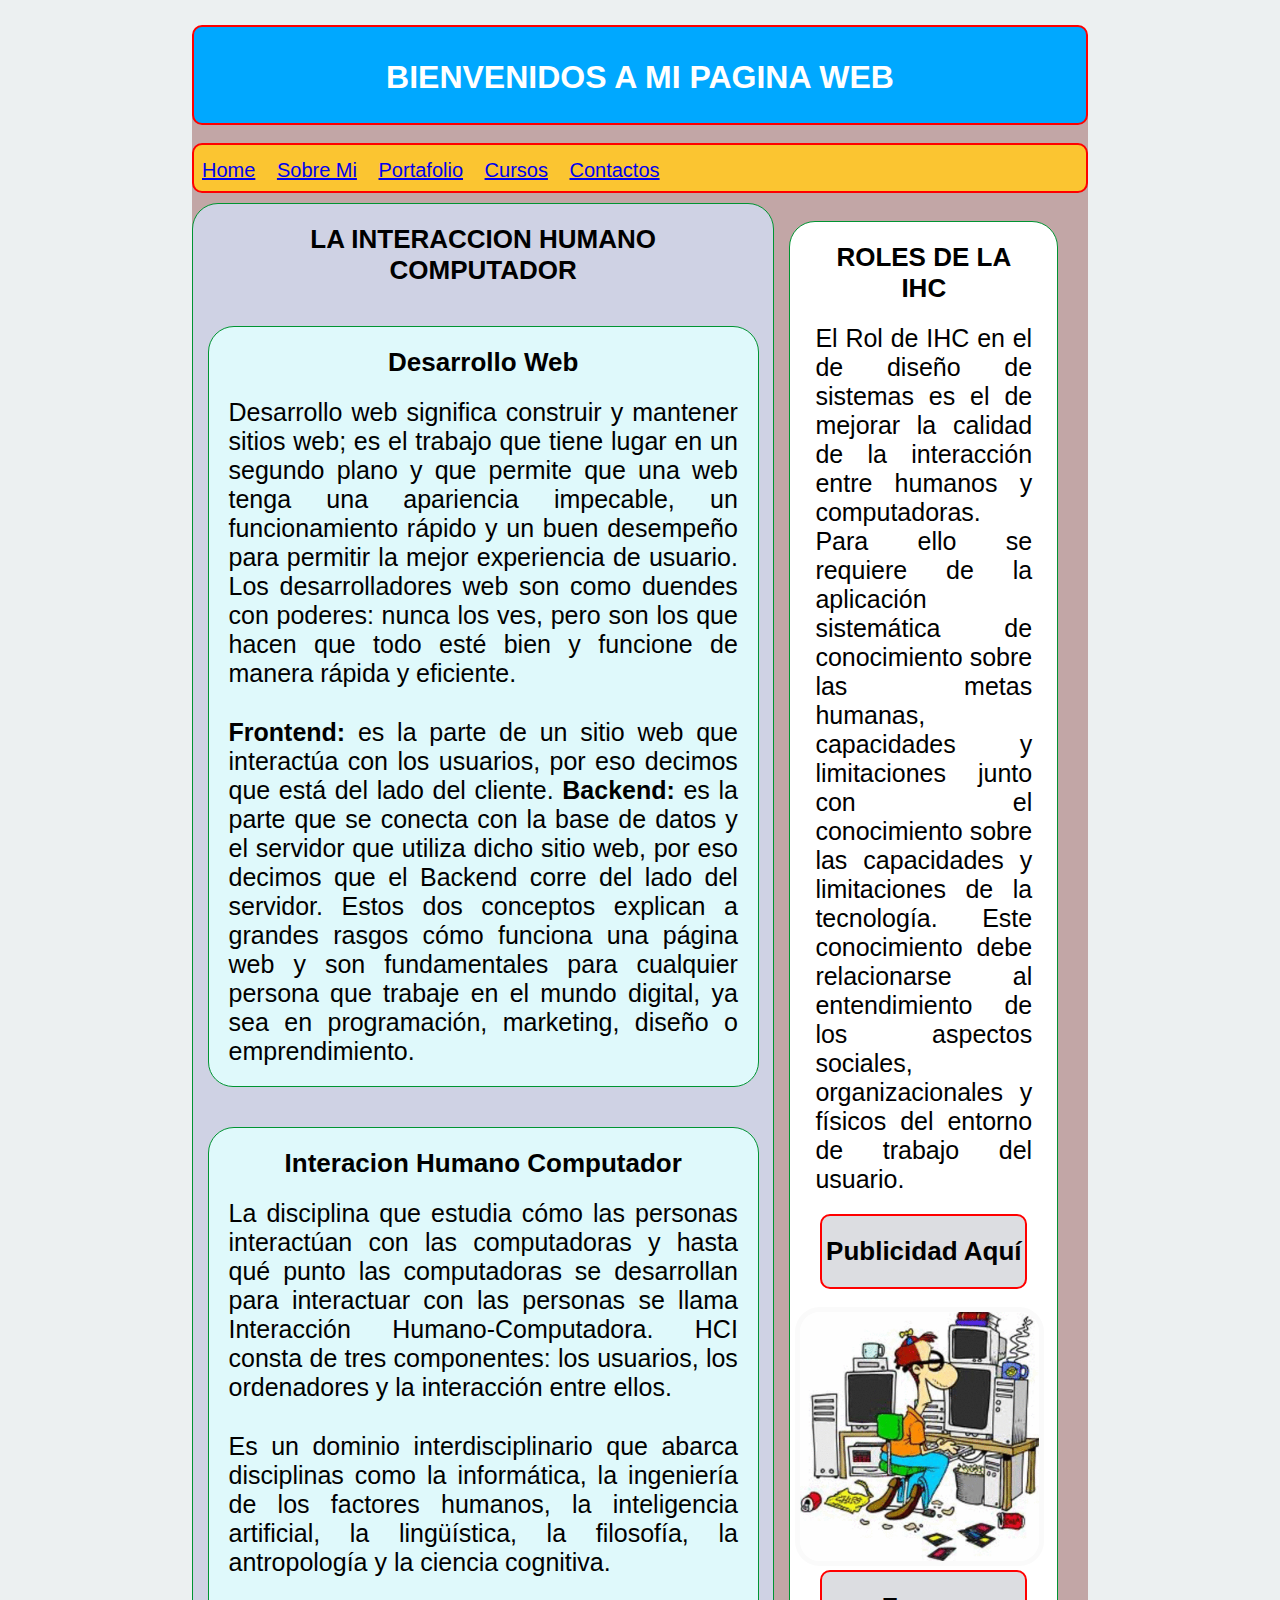
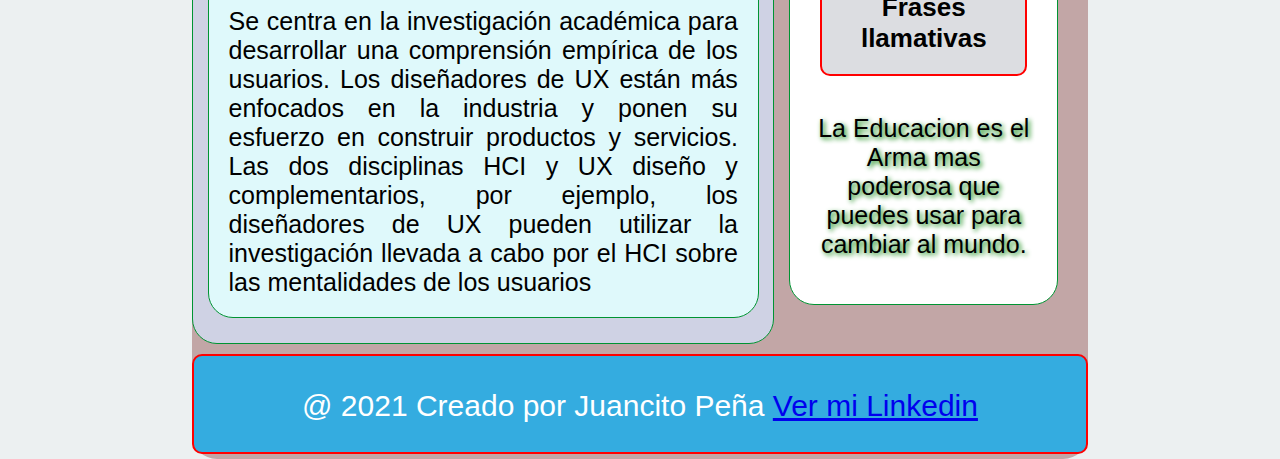
<file: index.html>
<!DOCTYPE html>
<html lang="en">

<head>
    <link rel="shortcut icon" href="img/favicon.png" type=" image/x-icon ">
    <meta charset="UTF-8 ">
    <meta http-equiv="X-UA-Compatible " content="IE=edge ">
    <meta name="viewport " content="width=device-width, initial-scale=1.0 ">
    <title>HOME</title>
    <link rel="stylesheet" href="style.css">
    <link rel="stylesheet" href="https://cdnjs.cloudflare.com/ajax/libs/font-awesome/4.7.0/css/font-awesome.min.css">


</head>

<body>
    <div class="container">

        <header id="header">
            <h1>BIENVENIDOS A MI PAGINA WEB</h1>
        </header>
<br>
        <nav class="topnav">
            <ul>
                <li>
                    <a href="#home" class="active">Home</a>
                </li>
                <li>
                    <a href="sobremi.html">Sobre Mi</a>
                </li>
                <li>
                    <a href="portafolio.html">Portafolio</a>
                </li>
                <li>
                    <a href="cursos.html">Cursos</a>
                </li>
                <li>
                    <a href="contactos.html">Contactos</a>
                </li>
            </ul>
        </nav>

        <div class="clearfix"> </div>

         <section>

            <h2>LA INTERACCION HUMANO COMPUTADOR</h2>

            <article class="primero">
                
                <h2>Desarrollo Web</h2>

                <p class="parrafos">
                    Desarrollo web significa construir y mantener sitios web; es el trabajo que tiene lugar en un 
                    segundo plano y que permite que una web tenga una apariencia impecable, un funcionamiento rápido
                     y un buen desempeño para permitir la mejor experiencia de usuario. Los desarrolladores web son
                     como duendes con poderes: nunca los ves, pero son los que hacen que todo esté bien y funcione
                     de manera rápida y eficiente.
                </p>

                <p class="parrafos">
                   <strong> Frontend:</strong> es la parte de un sitio web que interactúa con los usuarios, por eso decimos que está del lado del cliente.
                   <strong>Backend:</strong>  es la parte que se conecta con la base de datos y el servidor que utiliza dicho sitio web, por eso decimos 
                     que el Backend corre del lado del servidor. Estos dos conceptos explican a grandes rasgos cómo funciona una página 
                     web y son fundamentales para cualquier persona que trabaje en el mundo digital, ya sea en programación, marketing,
                      diseño o emprendimiento.
                </p>


            </article>

            <article class="segundo">

                <h2>Interacion Humano Computador</h2>

                <p class="parrafos">
                    La disciplina que estudia cómo las personas interactúan con las computadoras y hasta qué punto las computadoras se desarrollan para interactuar con las personas se llama Interacción Humano-Computadora. HCI consta de tres componentes: los usuarios, los ordenadores y la interacción entre ellos.
                </p>

                <p class="parrafos">
                    Es un dominio interdisciplinario que abarca disciplinas como la informática, la ingeniería de los factores humanos, la inteligencia artificial, la lingüística, la filosofía, la antropología y la ciencia cognitiva.
                </p>
                <p class="parrafos">
                    Se centra en la investigación académica para desarrollar una comprensión empírica de los usuarios. Los diseñadores de UX están más enfocados en la industria y ponen su esfuerzo en construir productos y servicios. Las dos disciplinas HCI y UX diseño y complementarios, por ejemplo, los diseñadores de UX pueden utilizar la investigación llevada a cabo por el HCI sobre las mentalidades de los usuarios
                </p>

            </article>

            

        </section>


        <br>

        <aside>

            <h2>ROLES DE LA IHC</h2>

            <p>
                El Rol de IHC en el de diseño de sistemas es el de mejorar la calidad de la interacción entre humanos y computadoras. Para ello se requiere de la aplicación sistemática de conocimiento sobre las metas humanas, capacidades y limitaciones junto con el conocimiento sobre las capacidades y limitaciones de la tecnología. Este conocimiento debe relacionarse al entendimiento de los aspectos sociales, organizacionales y físicos del entorno de trabajo del usuario.
            </p>

            <h3>Publicidad Aquí</h3>
            <br>
                <a href="https://www.youtube.com/watch?v=OcXpU-W7eEU" target="_blank">
                    <img class="img" src="img/tec.gif" alt="Banner de Publicidad">
                </a>

                <h3>Frases llamativas</h3>
                <br>
            
                <p class="frase">La Educacion es el Arma mas poderosa que puedes usar para cambiar al mundo.</p>

                <div class="icon-bar">
                    <a href="#" class="linkedin"><i class="fa fa-linkedin"></i></a>
                    <a href="#" class="facebook"><i class="fa fa-facebook"></i></a>
                    <a href="#" class="twitter"><i class="fa fa-twitter"></i></a>
                    <a href="#" class="instagram"><i class="fa fa-instagram"></i></a>
                    <a href="#" class="youtube"><i class="fa fa-youtube"></i></a>
                  </div>
        </aside>

        <div class="clearfix"> </div>

        <footer>
            <p>
                @ 2021 Creado por Juancito Peña  <a href="https://www.linkedin.com/in/juancitope%C3%B1a/" target="_blank">Ver mi Linkedin</a>
            </p> 
        </footer>


    </div>



</body>

</html>

</html>
</file>
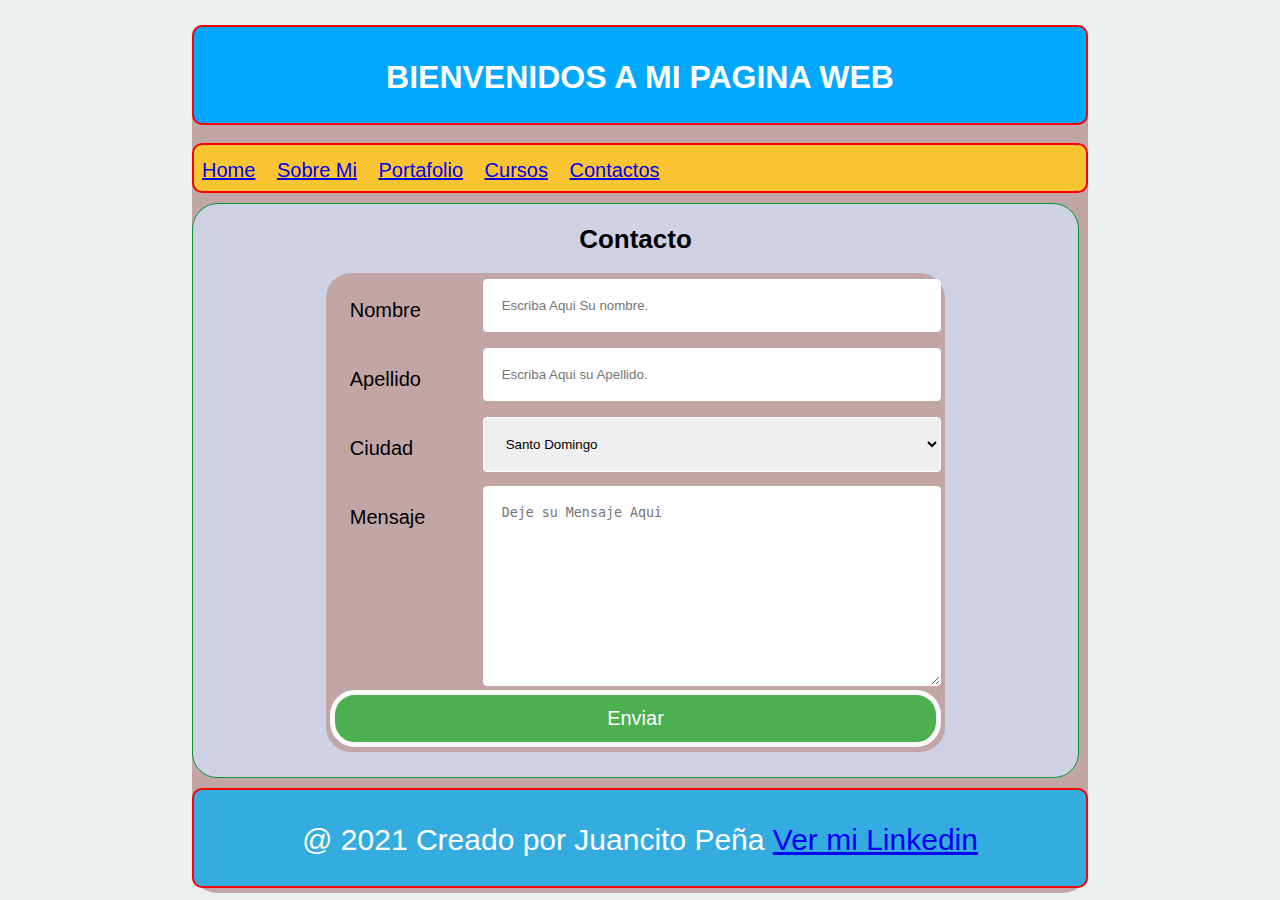
<file: contactos.html>
<!DOCTYPE html>
<html lang="en">

<head>
    <link rel="shortcut icon" href="img/favicon.png" type=" image/x-icon ">
    <meta charset="UTF-8 ">
    <meta http-equiv="X-UA-Compatible " content="IE=edge ">
    <meta name="viewport " content="width=device-width, initial-scale=1.0 ">
    <title>CURSOS</title>
    <link rel="stylesheet" href="style.css">
    <link rel="stylesheet" href="https://cdnjs.cloudflare.com/ajax/libs/font-awesome/4.7.0/css/font-awesome.min.css">



</head>

<body>
    <div class="container">

        <header id="header">
            <h1>BIENVENIDOS A MI PAGINA WEB</h1>
        </header>
<br>
        <nav class="topnav">
            <ul>
                <li>
                    <a href="index.html" class="active">Home</a>
                </li>
                <li>
                    <a href="sobremi.html">Sobre Mi</a>
                </li>
                <li>
                    <a href="portafolio.html">Portafolio</a>
                </li>
                <li>
                    <a href="cursos.html">Cursos</a>
                </li>
                <li>
                    <a href="contactos.html">Contactos</a>
                </li>
            </ul>
        </nav>

        <div class="clearfix"> </div>

         <section class="Seccion_sobremi" >

            <h2>Contacto</h2>
            <br>
            
<!-- FORMULARIO DE CONTACTO -->
<div class="container"> 

    <form action="#">
        <div class="row">
            <div class="col-25">
                <label for="fname">Nombre</label>
            </div>
            <div class="col-75">
                <input type="text" id="fname" name="firstname" placeholder="Escriba Aqui Su nombre.">
            </div>
        </div>
        <div class="row">
            <div class="col-25">
                <label for="lname">Apellido</label>
            </div>
            <div class="col-75">
                <input type="text" id="lname" name="lastname" placeholder="Escriba Aqui su Apellido.">
            </div>
        </div>
        <div class="row">
            <div class="col-25">
                <label for="country">Ciudad</label>
            </div>
            <div class="col-75">
                <select id="country" name="country">
          <option value="Santo Domingo">Santo Domingo</option>
          <option value="Santiago">Santiago</option>
          <option value="Azua">Azua</option>
          <option value="Santiago">La Vega</option>
          <option value="Azua">San Cristobal</option>
          <option value="Santiago">Bavaro</option>
          <option value="Azua">Puerto Plata</option>
         </select>
    
            </div>
        </div>
        <div class="row">
            <div class="col-25">
                <label for="subject">Mensaje</label>
            </div>
            <div class="col-75">
                <textarea id="subject" name="subject" placeholder="Deje su Mensaje Aqui" style="height:200px"></textarea>
            </div>
        </div>
        <div class="row">
            <input type="submit" value="Enviar">
        </div>
    </form>
    
</div>


           

<!-- FIN FORMULARIO DE CONTACTO -->

            </article>

           
            

        </section>


        <br>

       
        <div class="clearfix"> </div>

        <footer>
            <p>
                @ 2021 Creado por Juancito Peña  <a href="https://www.linkedin.com/in/juancitope%C3%B1a/" target="_blank">Ver mi Linkedin</a>
            </p> 
        </footer>


    </div>



</body>

</html>

</html>
</file>
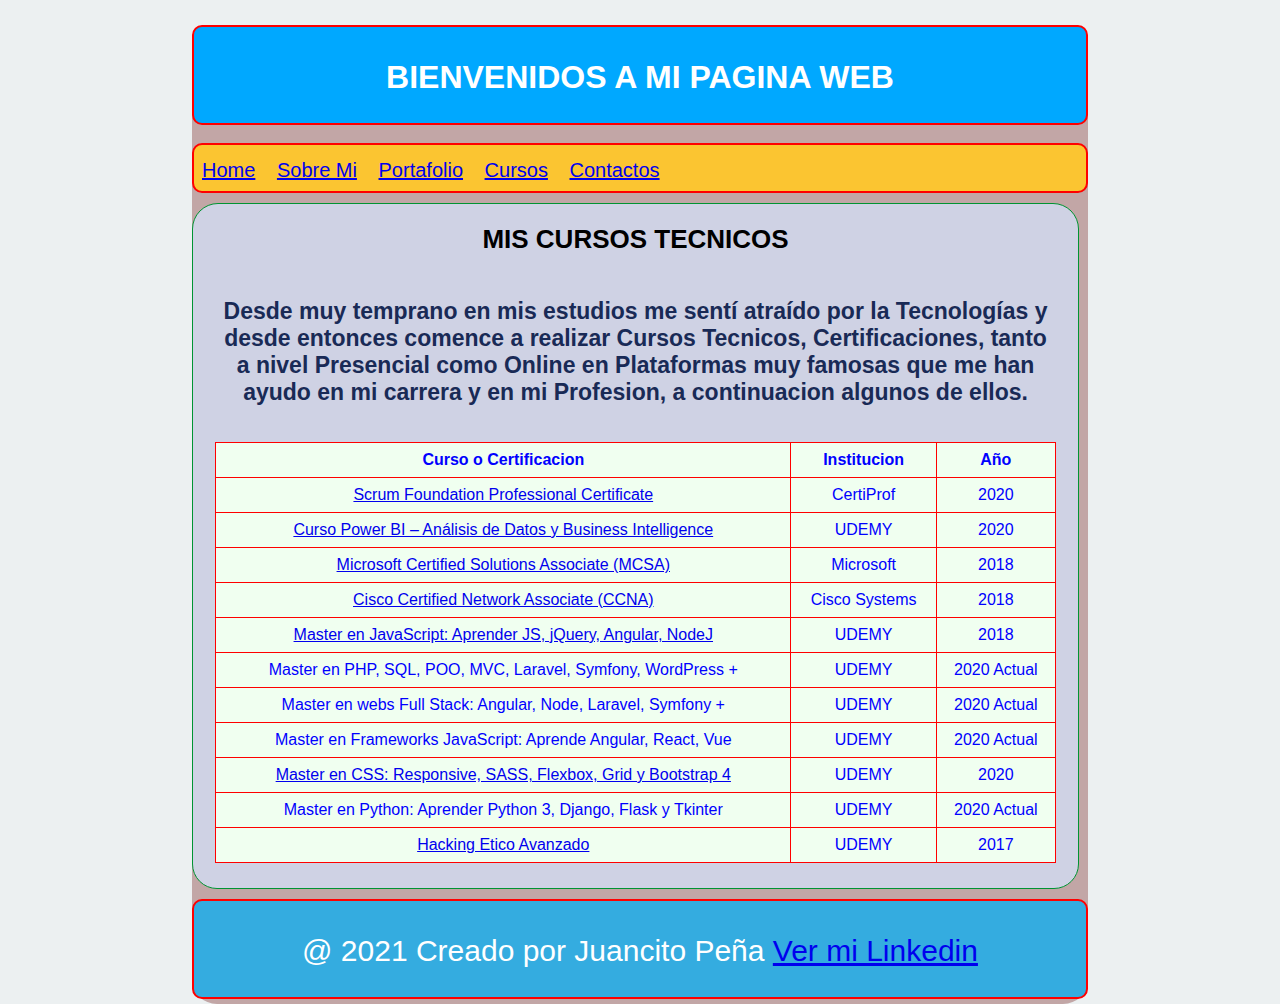
<file: cursos.html>
<!DOCTYPE html>
<html lang="en">

<head>
    <link rel="shortcut icon" href="img/favicon.png" type=" image/x-icon ">
    <meta charset="UTF-8 ">
    <meta http-equiv="X-UA-Compatible " content="IE=edge ">
    <meta name="viewport " content="width=device-width, initial-scale=1.0 ">
    <title>CURSOS</title>
    <link rel="stylesheet" href="style.css">
    <link rel="stylesheet" href="https://cdnjs.cloudflare.com/ajax/libs/font-awesome/4.7.0/css/font-awesome.min.css">



</head>

<body>
    <div class="container">

        <header id="header">
            <h1>BIENVENIDOS A MI PAGINA WEB</h1>
        </header>

    <br>
        <nav class="topnav">
            <ul>
                <li>
                    <a href="index.html" class="active">Home</a>
                </li>
                <li>
                    <a href="sobremi.html">Sobre Mi</a>
                </li>
                <li>
                    <a href="portafolio.html">Portafolio</a>
                </li>
                <li>
                    <a href="cursos.html">Cursos</a>
                </li>
                <li>
                    <a href="contactos.html">Contactos</a>
                </li>
            </ul>
        </nav>

        <div class="clearfix"> </div>

         <section class="Seccion_sobremi" >

            <h2>MIS CURSOS TECNICOS</h2>
            <br>
            
            <p class="certificados">
               Desde muy temprano en mis estudios me sentí atraído por la Tecnologías y desde entonces comence a realizar Cursos
               Tecnicos, Certificaciones, tanto a nivel Presencial como Online en Plataformas muy famosas que me han ayudo en mi 
               carrera y en mi Profesion, a continuacion algunos de ellos.
                
            </p>

            <br>
            <br>
            
<!--TABLA DE CURSOS -->

            <table class="CURSOS">
                <tr>
                    <th>Curso o Certificacion</th>
                    <th>Institucion</th>
                    <th>Año</th>
                </tr>
                <tr>
                    <td>
                        <a href="https://www.youracclaim.com/badges/880f493c-f6e7-4730-9b4b-63b27c4530d6" target="_blank">Scrum Foundation Professional Certificate</a>
                    </td>
                    <td>CertiProf</td>
                    <td>2020</td>
                </tr>
                <tr>
                    <td>
                        <a href="https://www.udemy.com/certificate/UC-XS12COOH/" target="_blank">Curso Power BI – Análisis de Datos y Business Intelligence</a>
                    </td>
    
                    <td>UDEMY</td>
                    <td>2020</td>
    
                </tr>
                <tr>
                    <td>
                        <a href="#">Microsoft Certified Solutions Associate (MCSA)</a>
                    </td>
                    <td>Microsoft</td>
                    <td>2018</td>
                </tr>
                <tr>
                    <td>
                        <a href="#">Cisco Certified Network Associate (CCNA)</a>
                    </td>
                    <td>Cisco Systems</td>
                    <td>2018</td>
                </tr>
                <tr>
                    <td>
                        <a href="https://www.udemy.com/certificate/UC-YPOJ9HLT/" target="_blank">Master en JavaScript: Aprender JS, jQuery, Angular, NodeJ</a>
                    </td>
                    <td>UDEMY</td>
                    <td>2018</td>
                </tr>
                <tr>
                    <td>Master en PHP, SQL, POO, MVC, Laravel, Symfony, WordPress +</td>
                    <td>UDEMY</td>
                    <td>2020 Actual</td>
                </tr>
                <tr>
                    <td>Master en webs Full Stack: Angular, Node, Laravel, Symfony +</td>
                    <td>UDEMY</td>
                    <td>2020 Actual</td>
                </tr>
                <tr>
                    <td>Master en Frameworks JavaScript: Aprende Angular, React, Vue</td>
                    <td>UDEMY</td>
                    <td>2020 Actual</td>
                </tr>
                <tr>
                    <td>
                        <a href="https://www.udemy.com/certificate/UC-4d7e255a-c20a-4312-88f5-060f18c5c890/" target="_blank">Master en CSS: Responsive, SASS, Flexbox, Grid y Bootstrap 4</a>
                    </td>
                    <td>UDEMY</td>
                    <td>2020</td>
                </tr>
                <tr>
                    <td>
                        Master en Python: Aprender Python 3, Django, Flask y Tkinter
    
                    </td>
                    <td>UDEMY</td>
                    <td>2020 Actual</td>
                </tr>
                <tr>
    
                    <td>
                        <a href="https://www.udemy.com/certificate/UC-E0N5IAIJ/" target="_blank">Hacking Etico Avanzado</a>
                    </td>
    
                    <td>UDEMY</td>
                    <td>2017</td>
                </tr>
    



            </table>


<!--FIN TABLA DE CURSOS -->

            </article>

           
            

        </section>


        <br>

       
        <div class="clearfix"> </div>

        <footer>
            <p>
                @ 2021 Creado por Juancito Peña  <a href="https://www.linkedin.com/in/juancitope%C3%B1a/" target="_blank">Ver mi Linkedin</a>
            </p> 
        </footer>


    </div>



</body>

</html>

</html>
</file>
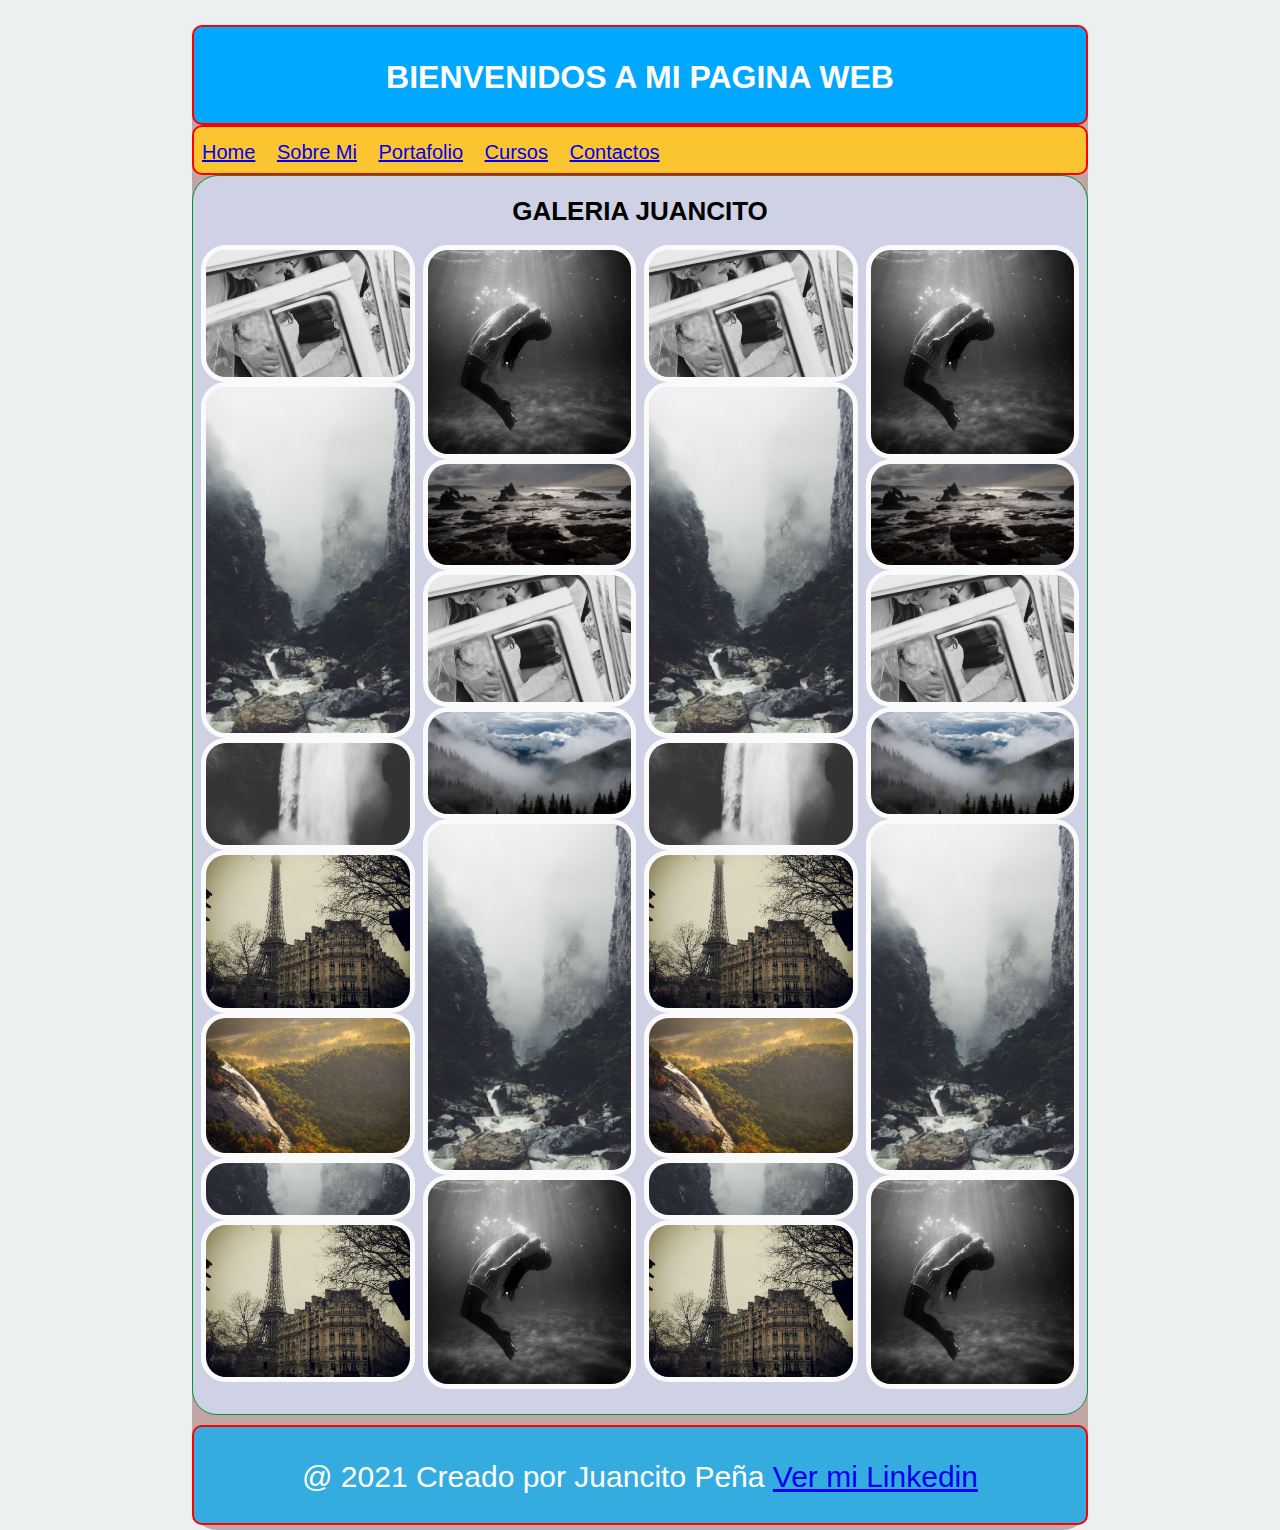
<file: portafolio.html>
<!DOCTYPE html>
<html lang="en">

<head>
    <link rel="shortcut icon" href="img/favicon.png" type=" image/x-icon ">
    <meta charset="UTF-8 ">
    <meta http-equiv="X-UA-Compatible " content="IE=edge ">
    <meta name="viewport " content="width=device-width, initial-scale=1.0 ">
    <title>GALERIA</title>
    <link rel="stylesheet" href="style.css">
    <link rel="stylesheet" href="https://cdnjs.cloudflare.com/ajax/libs/font-awesome/4.7.0/css/font-awesome.min.css">



</head>

<body>

    <div class="container">

        <header id="header">
            <h1>BIENVENIDOS A MI PAGINA WEB</h1>
        </header>

        <nav class="topnav">
            <ul>
                <li>
                    <a href="index.html" class="active">Home</a>
                </li>
                <li>
                    <a href="sobremi.html">Sobre Mi</a>
                </li>
                <li>
                    <a href="portafolio.html">Portafolio</a>
                </li>
                <li>
                    <a href="cursos.html">Cursos</a>
                </li>
                <li>
                    <a href="contactos.html">Contactos</a>
                </li>
            </ul>
        </nav>

        <div class="clearfix"> </div>
                
        <section class="main">
            
            <div class="galeria">

            <h2>GALERIA JUANCITO</h2>
        <br>
                <!-- Photo Grid -->
<div class="row"> 
    <div class="column">
      <img src="img/wedding.jpg" style="width:100%">
      <img src="img/rocks.jpg" style="width:100%">
      <img src="img/falls2.jpg" style="width:100%">
      <img src="img/paris.jpg" style="width:100%">
      <img src="img/nature.jpg" style="width:100%">
      <img src="img/mist.jpg" style="width:100%">
      <img src="img/paris.jpg" style="width:100%">
    </div>
    <div class="column">
      <img src="img/underwater.jpg" style="width:100%">
      <img src="img/ocean.jpg" style="width:100%">
      <img src="img/wedding.jpg" style="width:100%">
      <img src="img/mountainskies.jpg" style="width:100%">
      <img src="img/rocks.jpg" style="width:100%">
      <img src="img/underwater.jpg" style="width:100%">
    </div>  
    <div class="column">
      <img src="img/wedding.jpg" style="width:100%">
      <img src="img/rocks.jpg" style="width:100%">
      <img src="img/falls2.jpg" style="width:100%">
      <img src="img/paris.jpg" style="width:100%">
      <img src="img/nature.jpg" style="width:100%">
      <img src="img/mist.jpg" style="width:100%">
      <img src="img/paris.jpg" style="width:100%">
    </div>
    <div class="column">
      <img src="img/underwater.jpg" style="width:100%">
      <img src="img/ocean.jpg" style="width:100%">
      <img src="img/wedding.jpg" style="width:100%">
      <img src="img/mountainskies.jpg" style="width:100%">
      <img src="img/rocks.jpg" style="width:100%">
      <img src="img/underwater.jpg" style="width:100%">
    </div>
  </div>
               
       
        </section>

              
        <div class="clearfix"> </div>

        <footer>
            <p>
                @ 2021 Creado por Juancito Peña  <a href="https://www.linkedin.com/in/juancitope%C3%B1a/" target="_blank">Ver mi Linkedin</a>
            </p> 
        </footer>

  
    </div>



   

</body>

</html>
</file>
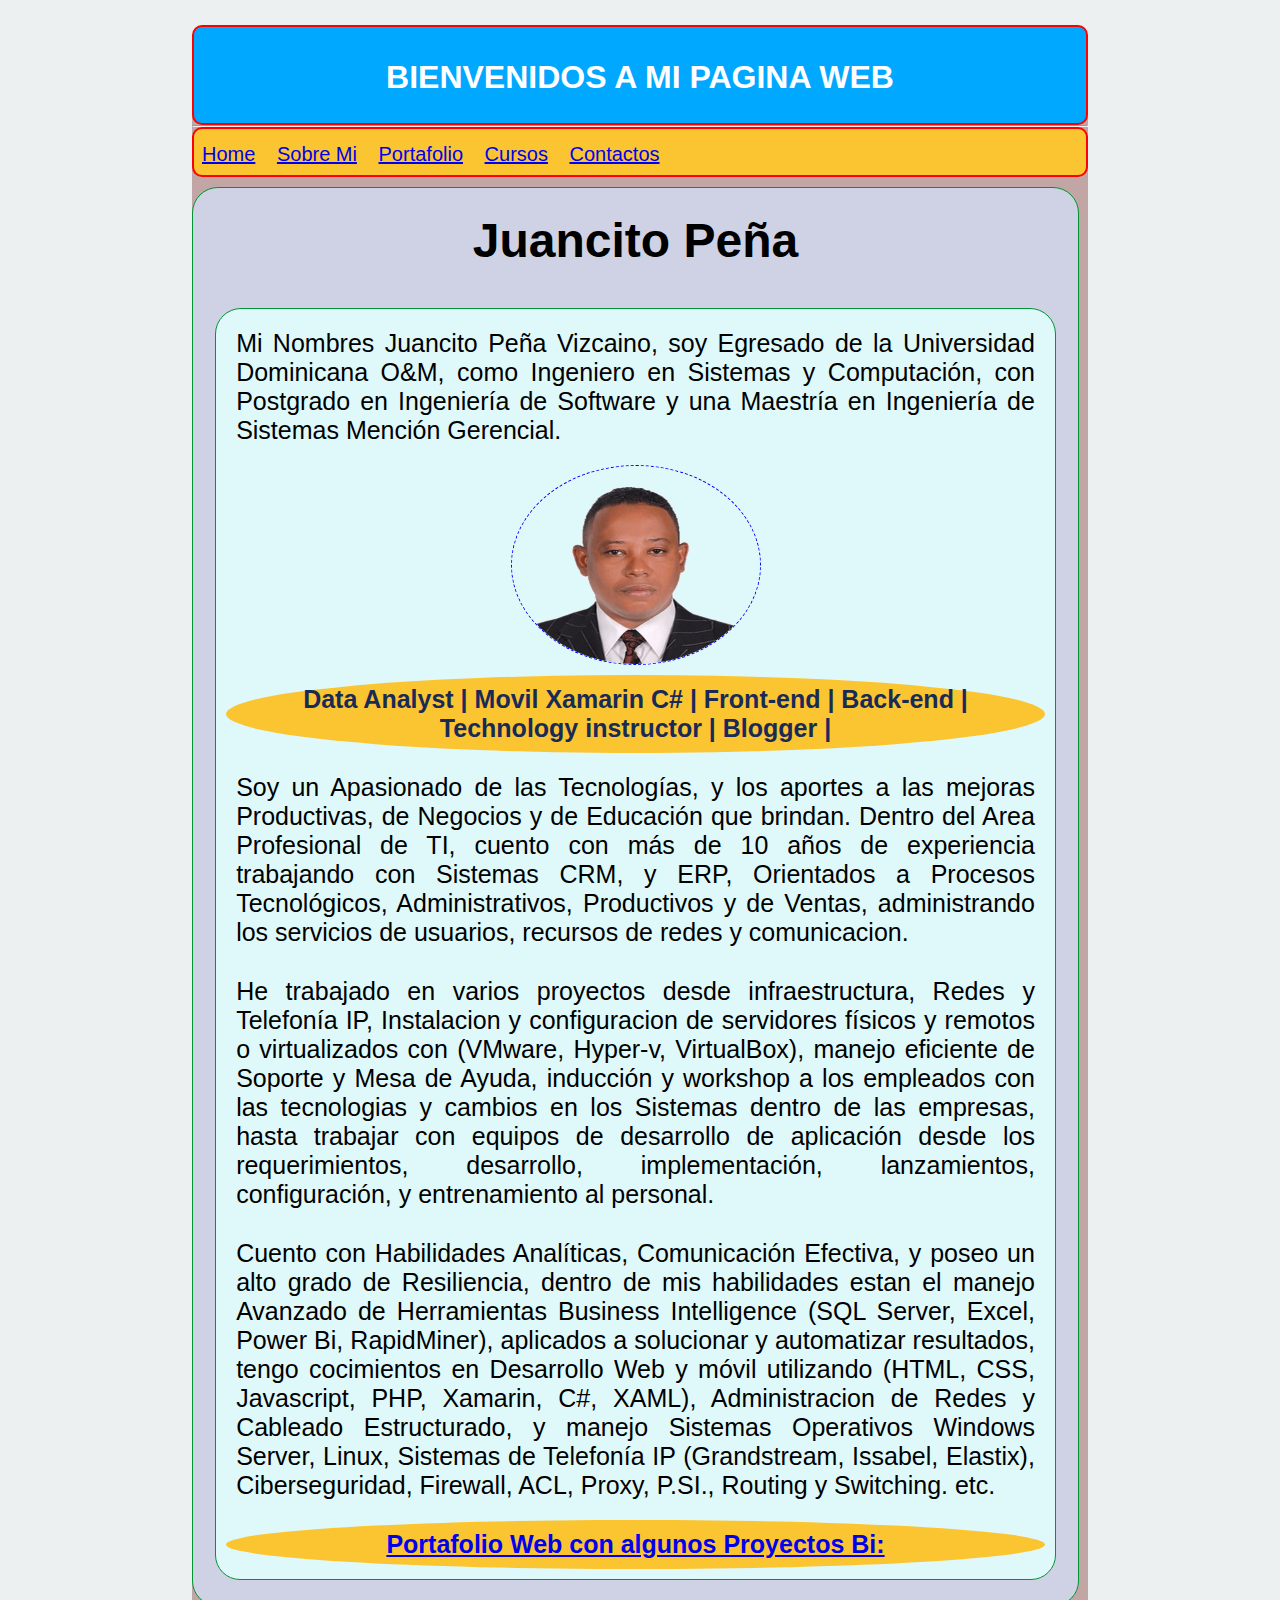
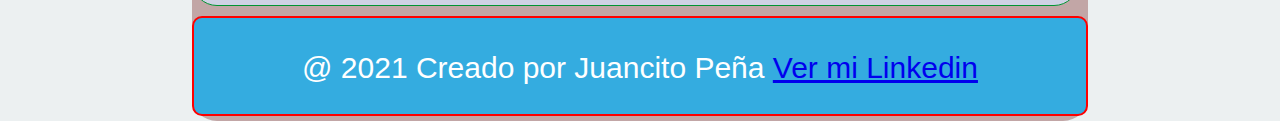
<file: sobremi.html>
<!DOCTYPE html>
<html lang="en">

<head>
    <link rel="shortcut icon" href="img/favicon.png" type=" image/x-icon ">
    <meta charset="UTF-8 ">
    <meta http-equiv="X-UA-Compatible " content="IE=edge ">
    <meta name="viewport " content="width=device-width, initial-scale=1.0 ">
    <title>SOMRE MI</title>
    <link rel="stylesheet" href="style.css">
    <link rel="stylesheet" href="https://cdnjs.cloudflare.com/ajax/libs/font-awesome/4.7.0/css/font-awesome.min.css">



</head>

<body>
    <div class="container">

        <header id="header">
            <h1>BIENVENIDOS A MI PAGINA WEB</h1>
        </header>
<hr>
        <nav class="topnav">
            <ul>
                <li>
                    <a href="index.html" class="active">Home</a>
                </li>
                <li>
                    <a href="sobremi.html">Sobre Mi</a>
                </li>
                <li>
                    <a href="portafolio.html">Portafolio</a>
                </li>
                <li>
                    <a href="cursos.html">Cursos</a>
                </li>
                <li>
                    <a href="contactos.html">Contactos</a>
                </li>
            </ul>
        </nav>

        <div class="clearfix"> </div>

         <section class="Seccion_sobremi" >

            <h1 class="nombre">Juancito Peña</h1>

            <article class="primero">
              
                <p class="parrafos">
                    Mi Nombres Juancito Peña Vizcaino, soy Egresado de la Universidad Dominicana O&M, como Ingeniero en Sistemas y Computación, con Postgrado en Ingeniería de Software 
                    y una Maestría en Ingeniería de Sistemas Mención Gerencial.
                    
                </p>

                <img class="foto"  src="img/JUANCITO.png" alt="juancito">

                <p class="Habilidades">
                    Data Analyst | Movil Xamarin C# | Front-end | Back-end | Technology instructor | Blogger |
                </p>

                <p class="parrafos">
                    Soy un Apasionado de las Tecnologías, y los aportes a las mejoras Productivas, de Negocios y de Educación que brindan. Dentro del Area Profesional de TI, cuento con
                     más de 10 años de experiencia trabajando con Sistemas CRM, y ERP, Orientados a Procesos Tecnológicos, Administrativos, Productivos y de Ventas, administrando los 
                     servicios de usuarios, recursos de redes y comunicacion. 

                </p>
             
                <p class="parrafos">
                    He trabajado en varios proyectos desde infraestructura, Redes y Telefonía IP, Instalacion y configuracion de servidores físicos y remotos o virtualizados 
                    con (VMware, Hyper-v, VirtualBox), manejo eficiente de Soporte y Mesa de Ayuda, inducción y workshop a los empleados con las tecnologias y cambios en los Sistemas
                     dentro de las empresas, hasta trabajar con equipos de desarrollo de aplicación desde los requerimientos, desarrollo, implementación, lanzamientos, configuración, 
                     y entrenamiento al personal.

                </p>

                <p class="parrafos">
                    Cuento con Habilidades Analíticas, Comunicación Efectiva, y poseo un alto grado de Resiliencia, dentro de mis habilidades estan el manejo Avanzado de Herramientas 
                    Business Intelligence (SQL Server, Excel, Power Bi, RapidMiner), aplicados a solucionar y automatizar resultados, tengo cocimientos en Desarrollo Web y móvil utilizando
                     (HTML, CSS, Javascript, PHP, Xamarin, C#, XAML),  Administracion de Redes y Cableado Estructurado, y manejo Sistemas Operativos Windows Server, Linux, Sistemas de 
                     Telefonía IP (Grandstream, Issabel, Elastix), Ciberseguridad, Firewall, ACL, Proxy, P.SI., Routing y Switching. etc.
                </p>


                <p class="Habilidades">
                    <a href="https://juancitopena.github.io/PORTAFOLIOJPV/portafolio.html" target="_blank"> Portafolio Web con algunos Proyectos Bi:</a>

                </p>
                
              
            </article>

           
            

        </section>


        <br>

       
        <div class="clearfix"> </div>

        <footer>
            <p>
                @ 2021 Creado por Juancito Peña  <a href="https://www.linkedin.com/in/juancitope%C3%B1a/" target="_blank">Ver mi Linkedin</a>
            </p> 
        </footer>


    </div>



</body>

</html>

</html>
</file>
<file: style.css>
* {
            margin: 0;
            padding: 0;
        }
        
        body {
            background-color: #ecf0f1;
            font-family: Arial, Helvetica, sans-serif;
            padding-top: 25px;
        }

        .container {
            width: 70%;
            margin: 0px auto;
            height: 80%;
            border-radius: 25px;
            background-color: #c2a6a6;
            margin: 0px auto !important;
            padding:0px auto !important;
            padding-bottom: 5px;
        }

        header {
     
            margin: 0px auto !important;
            padding:0px auto !important;
            background-color: #00a8ff;
            width:100%;
            height: 100px;
            text-align: center;
            line-height: 100px;
            border-radius: 10px;
            color: white;
            border: 2px solid red;  
        }

        nav {
            background-color: #fbc531;
            width: 100%;
            height: 50px;
            color: white;
            font-size: 20px;
            line-height: 50px;
            border: 2px solid red;
            border-radius: 10px;
            list-style: none;
        }
        
        nav a:hover {
            background-color: white;
            height: 40px;
            color: black;
            line-height: 30px;
            border-radius: 10px;
        }
         li a {
            list-style: none;
        }
        
               
        li {
            display: inline;
        }
        
        li a {
            display: inline;
            padding: 8px;
            margin-top: 10px;
            padding-top: 20px;
        } 
        
        .Seccion_sobremi{       
            
                margin: 0 auto;
                margin-top: 10px;
                padding-bottom: 25px;
                width: 65%;
                height: 100%;
                background-color: rgb(207, 210, 228);
                border-radius: 25px;
                border-top-left-radius: 26px;
                border-top-right-radius: 26px;
                border: 1px solid #009432;
                float: left;
            }
            
            article {
                margin: auto;
                margin-top: 40px;
                width: 95%;
                height: 100%;
                background-color: #0be881;
                border-radius: 25px;
                border-top-left-radius: 26px;
                border-top-right-radius: 26px;
                border: 1px solid #009432;
            }
            
         
    section {
        margin: 0 auto;
        margin-top: 10px;
        padding-bottom: 25px;
        width: 65%;
        height: 100%;
        background-color: rgb(207, 210, 228);
        border-radius: 25px;
        border-top-left-radius: 26px;
        border-top-right-radius: 26px;
        border: 1px solid #009432;
        float: left;
    }
    
    article {
        margin: auto;
        margin-top: 40px;
        width: 95%;
        height: 100%;
        background-color: #0be881;
        border-radius: 25px;
        border-top-left-radius: 26px;
        border-top-right-radius: 26px;
        border: 1px solid #009432;
    }
    
    .clearfix {
        clear: both;
    }
    /* Octava Regla para el Aside */
    
    aside {
        margin: 15px;
        padding-left: 5px;
        padding-right: 5px;
        padding-bottom: 25px;
        margin-top: 10px;
        width: 30%;
        height: 100%;
        background-color: #ffffff;
        border-radius: 25px;
        border-top-left-radius: 26px;
        border-top-right-radius: 26px;
        border: 1px solid #009432;
        float: left;
    }
    
    img {
        width: 97%;
        height: auto;
        border-radius: 25px;
        border: 5px solid #fafafa;
        margin: 0px auto !important;
        padding:0px auto !important;
    }
        .clearfix{
            float: none;
            clear: both;
        }

     footer {
            background-color: #34ace0;
            width: 100%;
            height: 100px;
            color: white; 
            font-size: 50px;
            text-align: center;
            line-height: 50px;
            border: 2px solid red;
            border-radius: 10px;
            margin-top: 10px;
           
    }
    footer p{
        color: white; 
        font-size: 30px;
        text-align: center;
        line-height: 50px;
      
}
  
        article p {
            color: black;
            font-size: 25px;
            text-align: justify;
            margin: 10px;
            padding: 10px;
        }

        aside p  {
            color: black;
            font-size: 25px;
            text-align: justify;
            margin: 10px;
            padding: 10px;
        }

 
        p {
            font-size: 18px;
            margin-top: 25px;
            text-align: justify;
            margin-left: 25px;
            margin-right: 25px;
        }
        
        .nombre{
            font-size: 48px;
            margin-top: 25px;
            text-align: center;
            margin-left: 25px;
            margin-right: 25px;
        }
        h2 {
            font-size: 26px;
            text-align: center;
            margin-left: 25px;
            margin-right: 25px;
            padding-top: 20px;
        }
        h3 {
            font-size: 26px;
            text-align: center;
            margin-left: 25px;
            margin-right: 25px;
            padding-top: 20px;
            padding-bottom: 20px;
            background-color: #dcdde1;
            border: 2px solid red;
            border-radius: 10px;
        }
        .frase{
            text-shadow: 2px 2px 5px green;
            font-size: 25px;
            text-align: center;
        }
/*         .icon-bar{
            width: 90%;
            height: auto;
            font-size: 50px;
            margin: auto;
            display: inline;
            text-align: justify;
        }
      */
      

     /* Fixed/sticky icon bar (vertically aligned 50% from the top of the screen) */
.icon-bar {
    position: fixed;
    top: 20%;
    margin-left: 600px;
    -webkit-transform: translateY(-50%);
    -ms-transform: translateY(-50%);
    transform: translateY(-50%);
  }
  
  /* Style the icon bar links */
  .icon-bar a {
    display: block;
    text-align: center;
    padding: 16px;
    transition: all 0.3s ease;
    color: white;
    font-size: 20px;
  }
  
  /* Style the social media icons with color, if you want */
  .icon-bar a:hover {
    background-color: #000;
  }
  
  .facebook {
    background: #1707f8;
    color: white;
  }
  
  .twitter {
    background: #55ACEE;
    color: white;
  }
  
  .instagram {
    background: #d722dd;
    color: white;
  }
  
  .linkedin {
    background: #007bb5;
    color: white;
  }
  
  .youtube {
    background: #bb0000;
    color: white;
  }

  .Seccion_sobremi{       
            
    margin: 0 auto;
    margin-top: 10px;
    padding-bottom: 25px;
    width: 99%;
    height: 100%;
    background-color: rgb(207, 210, 228);
    border-radius: 25px;
    border-top-left-radius: 26px;
    border-top-right-radius: 26px;
    border: 1px solid #009432;
    float: left;
}

article {
    margin: auto;
    margin-top: 40px;
    width: 95%;
    height: 100%;
    background-color: #dff9fb;
    border-radius: 25px;
    border-top-left-radius: 26px;
    border-top-right-radius: 26px;
    border: 1px solid #009432;
}

.foto{
    display: block;
    margin: auto;
    width: 250px;
    height: 200px;
    border-radius: 120%;
    border-image-slice: 5;

    margin-right: 3px;
    border: 1px dashed blue;

}

.Habilidades{
    background-color: #fbc531;
    font-size: 25px;
    font-family: Arial, Helvetica, sans-serif;
    font-weight: 700;
    text-align: center;
    color: #192a56;
    border-radius: 100%;
    border-image-slice: 5;
}

.certificados{
    font-size: 23px;
    font-family: Arial, Helvetica, sans-serif;
    font-weight: 700;
    text-align: center;
    color: #192a56;
    border-image-slice: 5;
}


/* SECCION DE PORTAFOLIO */

/* Center website */
.main {
    width: 100%;
    margin: auto;
  }
  
  * {
    box-sizing: border-box;
  }
  
  body {
    margin: 0;
    font-family: Arial;
  }
  
  .header {
    text-align: center;
    padding: 32px;
  }
  
  .row {
    display: -ms-flexbox; /* IE10 */
    display: flex;
    -ms-flex-wrap: wrap; /* IE10 */
    flex-wrap: wrap;
    padding: 0 4px;
  }
  
  /* Create four equal columns that sits next to each other */
  .column {
    -ms-flex: 25%; /* IE10 */
    flex: 25%;
    max-width: 25%;
    padding: 0 4px;
  }
  
  .column img {
    margin-top: 8px;
    vertical-align: middle;
    width: 100%;
  }
  
  /* Responsive layout - makes a two column-layout instead of four columns */
  @media screen and (max-width: 800px) {
    .column {
      -ms-flex: 50%;
      flex: 50%;
      max-width: 50%;
    }
  }
  
  /* Responsive layout - makes the two columns stack on top of each other instead of next to each other */
  @media screen and (max-width: 600px) {
    .column {
      -ms-flex: 100%;
      flex: 100%;
      max-width: 100%;
    }
  }

/* FIN DE SECCION DE PORTAFOLIO */



/*TABLA DE CURSOS*/
     .CURSOS{
         font-family: Arial, Helvetica, sans-serif;
         border-collapse: collapse;
         width: 95%;
         margin: 0 auto !important;
     }

     .CURSOS td, th{
         border: 1px solid red;
         padding: 8px;
     }

     .CURSOS td:hover{
         background-color: yellow;


     }
     .CURSOS th:hover{
        background-color: green;


    }

    .CURSOS{
        text-align: center;
        background-color: honeydew;
        color: blue;
    }
/*FIN TABLA DE CURSOS*/

/*ESTILO PARA EL FORMULARIO */


/*Estilo para el Fomulario de Conatacto*/

.contenedor{
background-color: #dcdde1;

padding: 18px;

}
input[type=text],
select,
textarea {
    width: 100%;
    padding: 18px;
    border: 1px solid white;
    border-radius: 4px;
    resize: vertical;
}

label {
    font-size: 20px;
    padding: 20px;
    display: inline-block;
}

input[type=submit] {
    width: 100%;
    font-size: 20px;
    background-color: #4CAF50;
    color: white;
    padding: 12px 20px;
    border: none;
    border-radius: 4px;
    cursor: pointer;
    float: right;
    border-radius: 25px;
    border: 5px solid #fafafa;
    margin: 0px auto !important;
    padding:0px auto !important;
}

input[type=submit]:hover {
    background-color: #45a049;
}

.container_Form {
    border-radius: 5px;
    background-color: #fffdfd;
    padding: 20px;
}

.col-25 {
    float: left;
    width: 25%;
    margin-top: 6px;
}

.col-75 {
    float: left;
    width: 75%;
    margin-top: 6px;
}



/*FIN ESTILO PARA EL FORMULARIO */


/* ESTILO RESPONSIVE */


    @media only screen and (max-width: 896px) and (min-width: 320px) {
 
        .container {
            width: 100%;
            margin: 0px auto;
            height: 80%;
            border-radius: 25px;
            background-color: #c2a6a6;
            margin: 0px auto !important;
            padding:0px auto !important;
            padding-bottom: 5px;
        }

        header {
     
            margin: 0px auto !important;
            padding:0px auto !important;
            background-color: #00a8ff;
            width:95%;
            height: 60px;
            margin-top: 20px;
            text-align: center;
            line-height: 60px;
            border-radius: 10px;
            color: white;
            border: 2px solid red;  
        }
        h1{
            font-size: 14px;
            font-family: Arial, Helvetica, sans-serif;
            font-weight: 700;
        }

        nav {
            background-color: #fbc531;
            width: 100%;
            height: 50px;
            color: white;
            font-size: 12px;
            line-height: 50px;
            border: 2px solid red;
            border-radius: 10px;
            list-style: none;
            margin: 0px auto !important;
            padding:0px auto !important;
        }
        
        nav a:hover {
            background-color: white;
            height: 40px;
            color: black;
            line-height: 30px;
            border-radius: 10px;
        }
         li a {
            list-style: none;
        }
        
               
        li {
            display: inline;
        }
        
        li a {
            display: inline;
            padding: 4px;
            margin-top: 10px;
            padding-top: 20px;
            margin: 0px auto !important;
            padding:0px auto !important;
        } 
        
    .Seccion_sobremi{       
         margin: 0 auto;
         margin-top: 10px;
         padding-bottom: 25px;
         width: 95%;
         height: 100%;
         background-color: rgb(207, 210, 228);
         border-radius: 25px;
         border-top-left-radius: 26px;
         border-top-right-radius: 26px;
         border: 1px solid #009432;
         float: left;
        }
        .foto{
            width: 55%;
            height: 50%;  
        }
           
        .frase{
            text-shadow: 2px 2px 5px red;
        }
    article {
         margin: auto;
         margin-top: 40px;
         width: 99%;
         height: 100%;
         background-color: #0be881;
         border-radius: 25px;
         border-top-left-radius: 26px;
         border-top-right-radius: 26px;
         border: 1px solid #009432;
        }
            
         
    section {
        margin: 0 auto;
        margin-top: 10px;
        padding-bottom: 25px;
        width: 95%;
        height: 100%;
        background-color: rgb(207, 210, 228);
        border-radius: 25px;
        border-top-left-radius: 26px;
        border-top-right-radius: 26px;
        border: 1px solid #009432;
        float: left;
    }
    
    article {
        margin: auto;
        margin-top: 40px;
        width: 95%;
        height: 100%;
        background-color: #f8f8f8;
        border-radius: 25px;
        border-top-left-radius: 26px;
        border-top-right-radius: 26px;
        border: 1px solid #009432;
    }
    
    .clearfix {
        clear: both;
    }
    /* Octava Regla para el Aside */
    
    aside {
        margin: 15px;
        padding-left: 5px;
        padding-right: 5px;
        padding-bottom: 25px;
        margin-top: 10px;
        width: 100%;
        height: 100%;
        background-color: #ffffff;
        border-radius: 25px;
        border-top-left-radius: 26px;
        border-top-right-radius: 26px;
        border: 1px solid #009432;
        float: left;

        
    }
    
    img {
        width: 97%;
        height: auto;
        border-radius: 25px;
        border: 5px solid #fafafa;
        margin: 0px auto !important;
        padding:0px auto !important;
    }
        .clearfix{
            float: none;
            clear: both;
        }

     footer {
            background-color: #34ace0;
            width: 100%;
            height: 100px;
            color: white; 
            font-size: 16px;
            text-align: center;
            line-height: 50px;
            border: 2px solid red;
            border-radius: 10px;
            margin-top: 10px;
           
    }
    footer p{
        color: white; 
        font-size: 12px;
        text-align: center;
        line-height: 50px;
      
}
  
        article p {
            color: black;
            font-size: 18px;
            text-align: justify;
            margin: 10px;
            padding: 10px;
        }

        aside p  {
            color: black;
            font-size: 18px;
            text-align: justify;
            margin: 10px;
            padding: 10px;
        }

 
        p {
            font-size: 16px;
            margin-top: 25px;
            text-align: justify;
            margin-left: 25px;
            margin-right: 25px;
        }
        
        h2 {
            font-size: 20px;
            text-align: center;
            margin-left: 25px;
            margin-right: 25px;
            padding-top: 20px;
        }
        h3 {
            font-size: 16px;
            text-align: center;
            margin-left: 25px;
            margin-right: 25px;
            padding-top: 20px;
            padding-bottom: 20px;
            background-color: orange;border: 2px solid red;
            border-radius: 10px;
        }
        .clearfix {
            clear: both;
        }

        

.Habilidades{
    background-color: #f8f8f8;
    font-size: 16px;
    font-family: Arial, Helvetica, sans-serif;
    font-weight: 700;
    text-align: center;
    color: #192a56;

}

.certificados{
    font-size: 16px;
    font-family: Arial, Helvetica, sans-serif;
    font-weight: 700;
    text-align: justify;
    color: #192a56;
    border-image-slice: 5;
}

.nombre{
    font-size: 28px;
    margin-top: 28px;
    text-align: center;
    margin-left: 25px;
    margin-right: 25px;
}


/*TABLA DE CURSOS*/
     .CURSOS{
        font-family: Arial, Helvetica, sans-serif;
        border-collapse: collapse;
        width: 95%;
        margin: 0 auto !important;
    }

    .CURSOS td, th{
        border: 1px solid red;
        padding: 8px;
    }

    .CURSOS td:hover{
        background-color: yellow;


    }
    .CURSOS th:hover{
       background-color: green;


   }

   .CURSOS{
       text-align: center;
       background-color: honeydew;
       color: blue;
   }
/*FIN TABLA DE CURSOS*/

/*ESTILO PARA EL FORMULARIO */


/*Estilo para el Fomulario de Conatacto*/
.contenedor{
background-color:#f5f6fa;


}
input[type=text],
select,
textarea {
   width: 100%;
   padding: 12px;
   border: 1px solid white;
   border-radius: 4px;
   resize: vertical;
}

label {
   padding: 12px 12px 12px 0;
   display: inline-block;
   font-size: 12px;
}

input[type=submit] {
   background-color: #4CAF50;
   width: 50%;
   color: white;
   padding: 12px 20px;
   border: none;
   border-radius: 4px;
   cursor: pointer;
   float: right;
   border-radius: 25px;
   border: 5px solid #fafafa;
   margin: 0px auto !important;
   padding:0px auto !important;
}

input[type=submit]:hover {
   background-color: #45a049;
}

.container_Form {
   border-radius: 5px;
   background-color: #fffdfd;
   padding: 20px;
}

.col-25 {
   float: left;
   width: 25%;
   margin-top: 6px;
}

.col-75 {
   float: left;
   width: 75%;
   margin-top: 6px;
}


 }
    

 /* FIN ESTILOS RESPONSIVE*/
</file>
